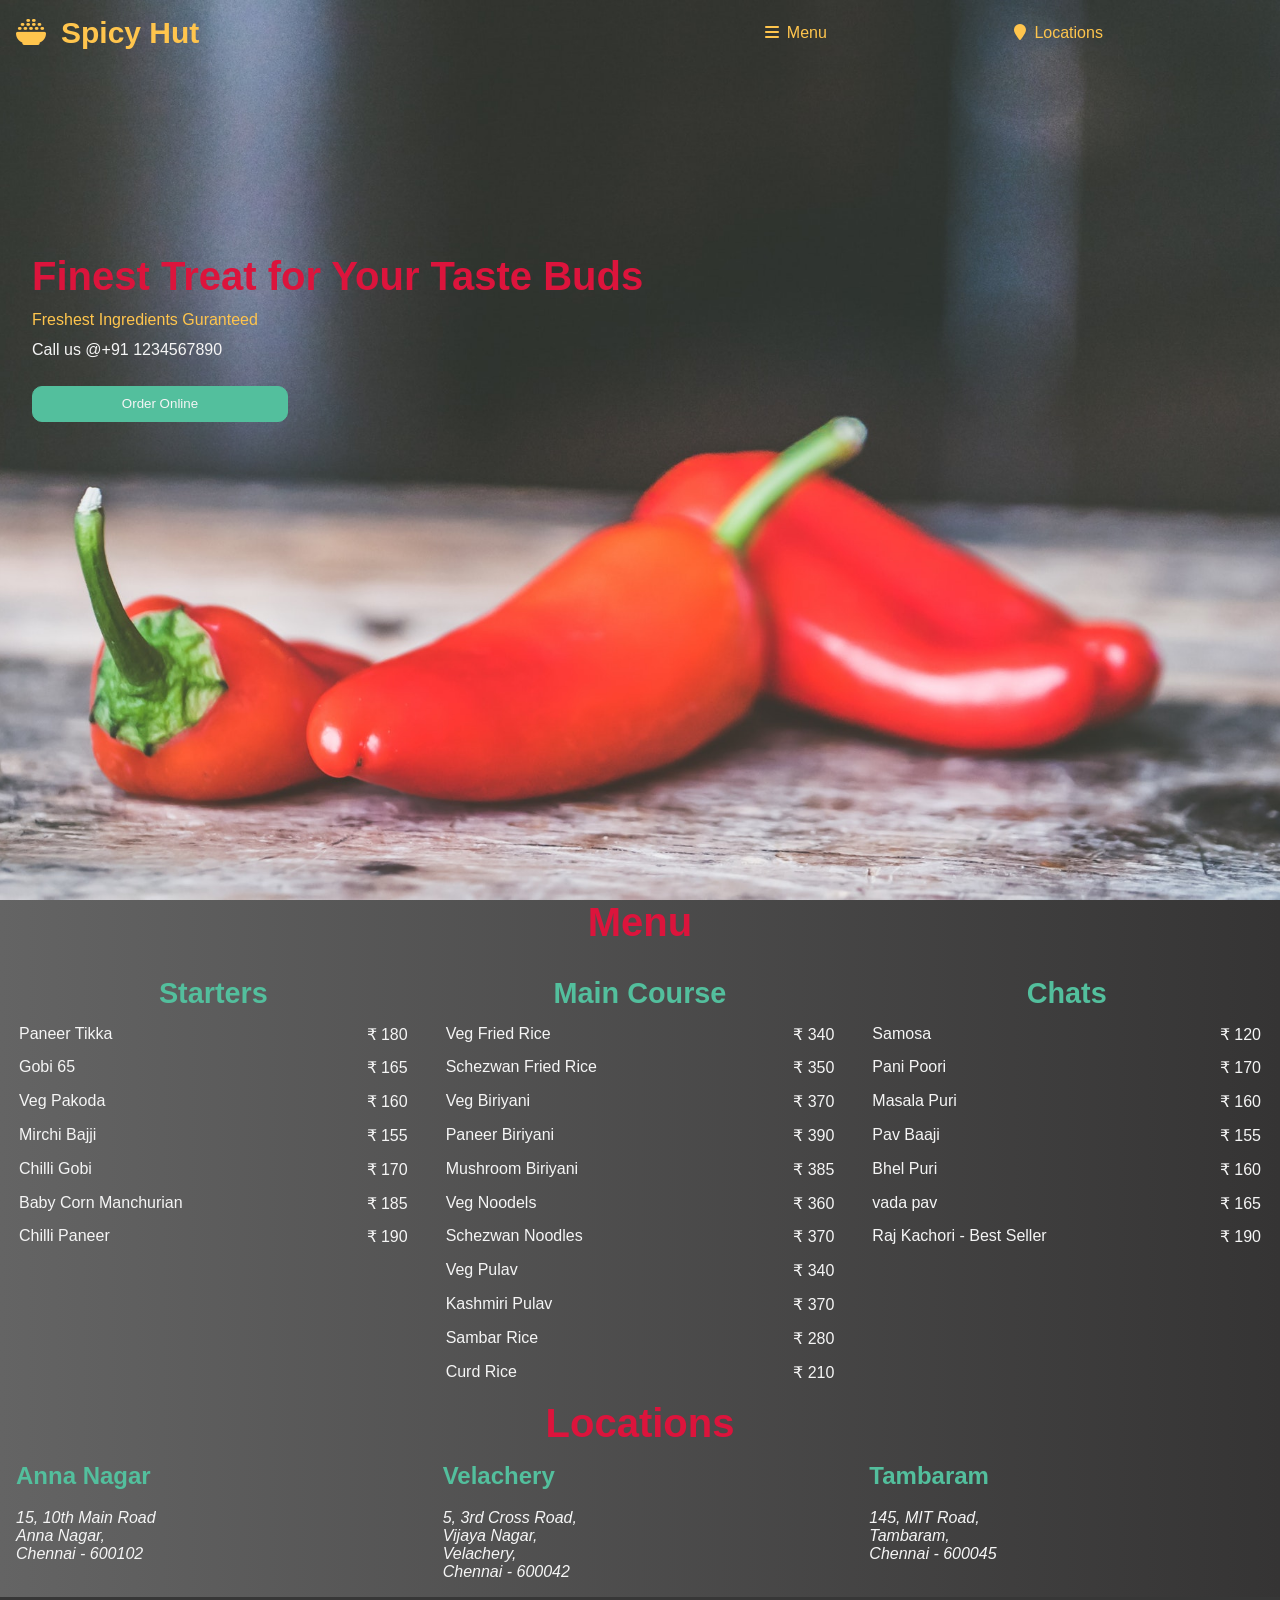
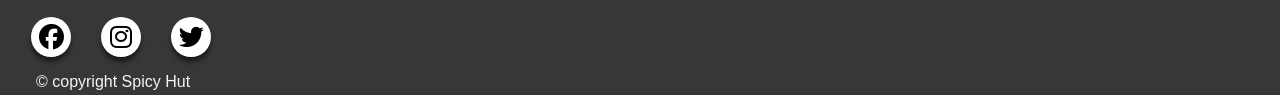
<file: index.html>
<!DOCTYPE html>
<html lang="en">
<head>
    <meta charset="UTF-8">
    <meta http-equiv="X-UA-Compatible" content="IE=edge">
    <meta name="viewport" content="width=device-width, initial-scale=1.0">
    <link rel="stylesheet" href="https://cdnjs.cloudflare.com/ajax/libs/font-awesome/6.1.2/css/all.min.css">
    <link rel="stylesheet" href="style.css">
    <link rel="icon" href="media/bowl-rice-solid-full.svg">
    <title>Spicy Hut - Restaurant in Chennai</title>
    <meta name="description" content="The best veg hotel in Chennai that always uses fresh high quality ingredients. Affordable price">
    
</head>
<body>
    <div class="landing">
        <header>
           <a href="index.html" id="logo"><h2><i class="fa-solid fa-bowl-rice"></i>Spicy Hut</h2></a>
           <nav>
            <a href="#menuheading"><i class="fa-solid fa-bars"></i>Menu</a>
            <a href="#locheading"><i class="fa-solid fa-location-pin"></i>Locations</a>
           </nav>
        </header>
        <div class="maintext">
            <div class="tagline1">
                Finest Treat for Your Taste Buds
            </div>
            <div class="tagline2">
                Freshest Ingredients Guranteed
            </div>
            <div class="callus">
                Call us @+91 1234567890         
            </div>
            <button onclick="openOrder()">Order Online</button>
        </div>
    </div>
    <section id="order">
        <h2>Order Online</h2>
        <form id="orderForm">
            <input type="text" id="name" placeholder="Your Name">
            <input type="tel" id="phone" placeholder="Phone Number">
            <input type="number" id="qty" placeholder="Quantity">
            <button type="submit">Place Order</button>
            <p id="error"></p>
        </form>
    </section>


    <h2 id="menuheading">Menu</h2>
    <div class="menu">
        <div class="starters">
            <table>
                <th colspan="2">Starters</th>
                <tr>
                    <td>Paneer Tikka</td>
                    <td>&#8377 180</td>
                </tr>
                <tr>
                    <td>Gobi 65</td>
                    <td>&#8377 165</td>
                </tr>
                <tr>
                    <td>Veg Pakoda</td>
                    <td>&#8377 160</td>
                </tr>
                <tr>
                    <td>Mirchi Bajji</td>
                    <td>&#8377 155</td>
                </tr>
                <tr>
                    <td>Chilli Gobi</td>
                    <td>&#8377 170</td>
                </tr>
                <tr>
                    <td>Baby Corn Manchurian</td>
                    <td>&#8377 185</td>
                </tr>
                <tr>
                    <td>Chilli Paneer</td>
                    <td>&#8377 190</td>
                </tr>
            </table>
        </div>
        <div class="maincourse">
            <table>
                <th colspan="2">Main Course</th>
                <tr>
                    <td>Veg Fried Rice</td>
                    <td>&#8377 340</td>
                </tr>
                <tr>
                    <td>Schezwan Fried Rice</td>
                    <td>&#8377 350</td>
                </tr>
                <tr>
                    <td>Veg Biriyani</td>
                    <td>&#8377 370</td>
                </tr>
                <tr>
                    <td>Paneer Biriyani</td>
                    <td>&#8377 390</td>
                </tr>
                <tr>
                    <td>Mushroom Biriyani</td>
                    <td>&#8377 385</td>
                </tr>
                <tr>
                    <td>Veg Noodels</td>
                    <td>&#8377 360</td>
                </tr>
                <tr>
                    <td>Schezwan Noodles</td>
                    <td>&#8377 370</td>
                </tr>
                <tr>
                    <td>Veg Pulav</td>
                    <td>&#8377 340</td>
                </tr>
                <tr>
                    <td>Kashmiri Pulav</td>
                    <td>&#8377 370</td>
                </tr>
                <tr>
                    <td>Sambar Rice</td>
                    <td>&#8377 280</td>
                </tr>
                <tr>
                    <td>Curd Rice</td>
                    <td>&#8377 210</td>
                </tr>
            </table>
        </div>
        <div class="chats">
            <table>
                <th colspan="2">Chats</th>
                <tr>
                    <td>Samosa</td>
                    <td>&#8377 120</td>
                </tr>
                <tr>
                    <td>Pani Poori</td>
                    <td>&#8377 170</td>
                </tr>
                <tr>
                    <td>Masala Puri</td>
                    <td>&#8377 160</td>
                </tr>
                <tr>
                    <td>Pav Baaji</td>
                    <td>&#8377 155</td>
                </tr>
                <tr>
                    <td>Bhel Puri</td>
                    <td>&#8377 160</td>
                </tr>
                <tr>
                    <td>vada pav</td>
                    <td>&#8377 165</td>
                </tr>
                <tr>
                    <td>Raj Kachori - Best Seller</td>
                    <td>&#8377 190</td>
                </tr>
            </table>
        </div>
    </div>
    <h2 id="locheading">Locations</h2>
    <div class="locations">
        <div class="annanagar">
            <h2>Anna Nagar</h2>
            <address>
                15, 10th Main Road</br>
                Anna Nagar,</br>
                Chennai - 600102
            </address>
        </div>
        <div class="velachery">
            <h2>Velachery</h2>
            <address>
                5, 3rd Cross Road,</br>
                Vijaya Nagar,</br>
                Velachery,</br>
                Chennai - 600042
            </address>
        </div>
        <div class="Tambaram">
            <h2>Tambaram</h2>
            <address>
                145, MIT Road,</br>
                Tambaram,</br>
                Chennai - 600045
            </address>
        </div>
    </div>    
    <footer>
        <div class="social-menu">
            <ul>
                <li><a href="#" target="blank"><i class="fab fa-facebook"></i></i></a></li>
                <li><a href="#" target="blank"><i class="fab fa-instagram"></i></a></li>
                <li><a href="#" target="blank"><i class="fab fa-twitter"></i></a></li>
            </ul>
        </div>
        <div id="copyright">&#169 copyright Spicy Hut</div>
    </footer>
    <script src="script.js"></script>
</body>
</html>
</file>
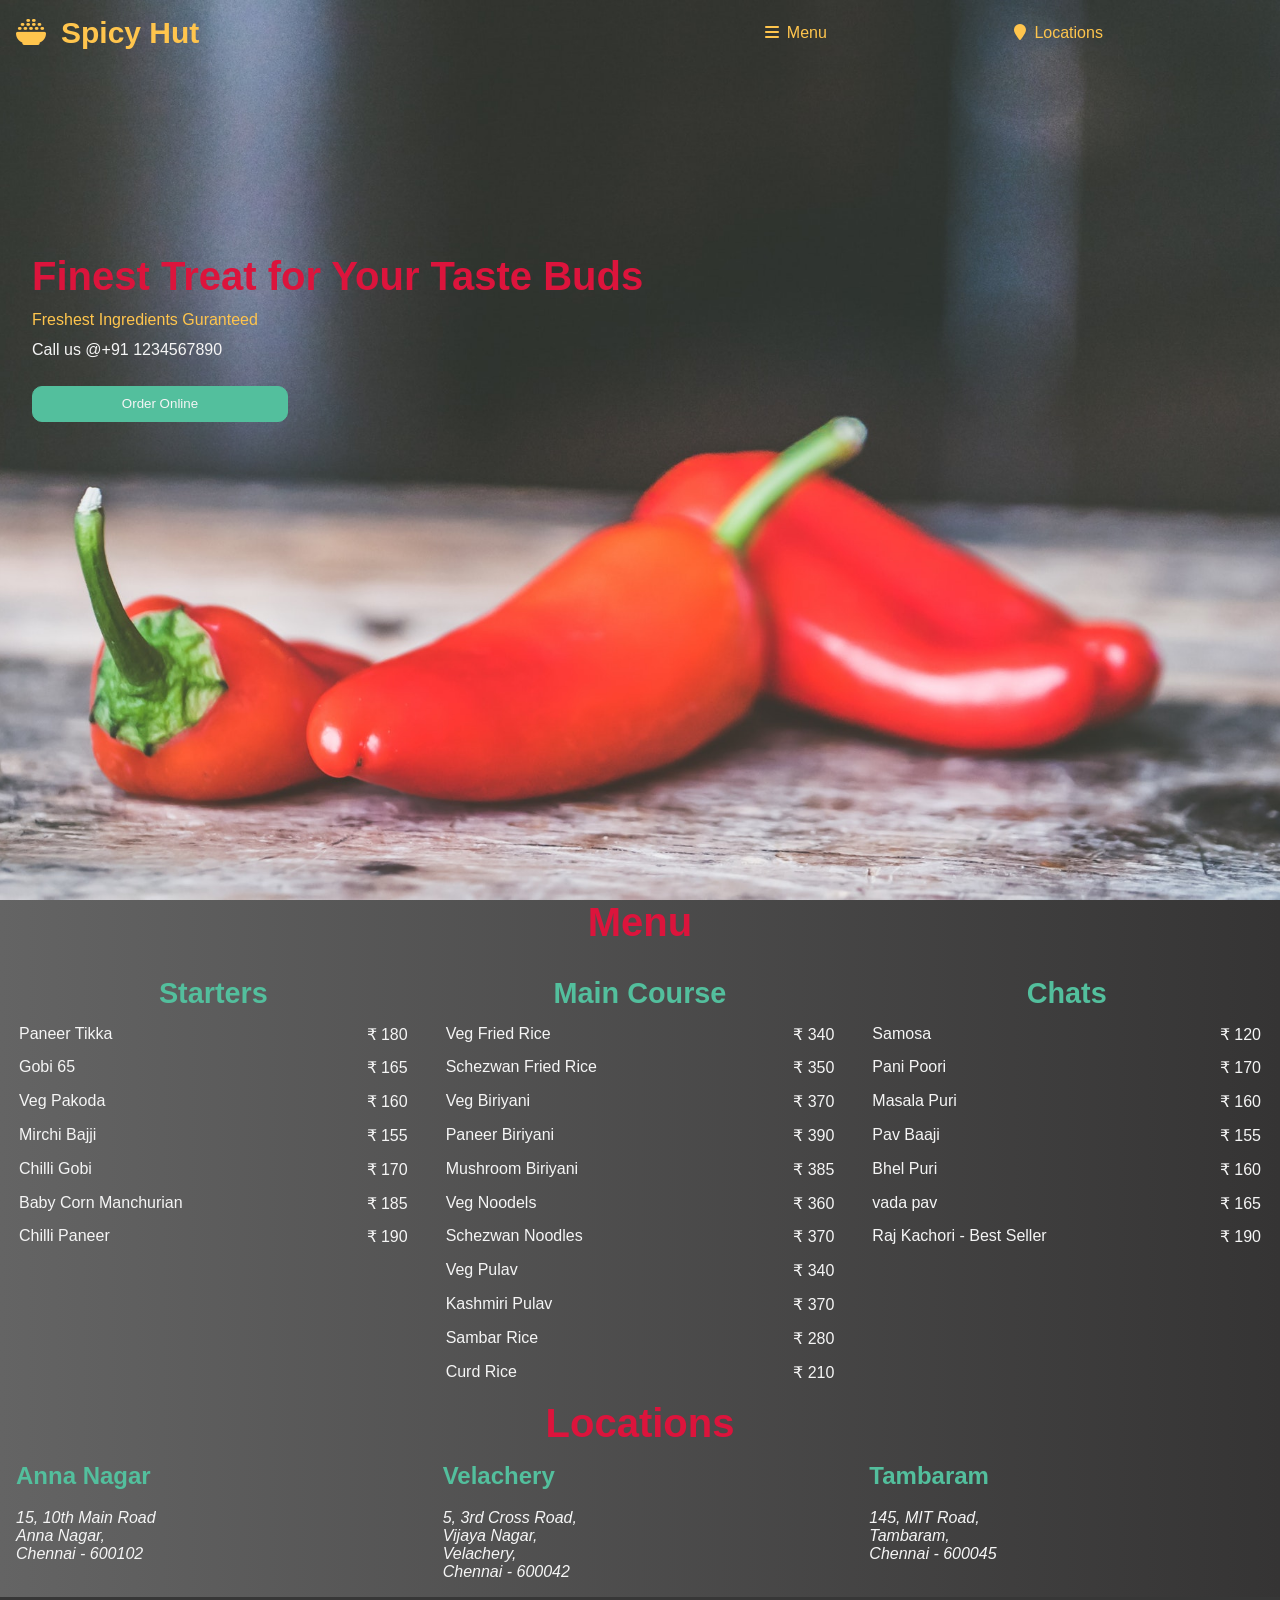
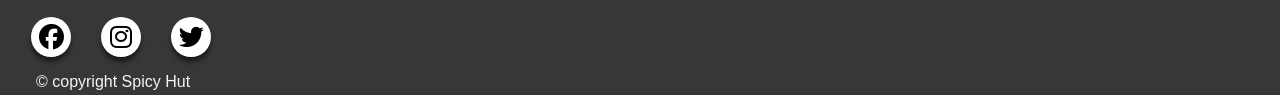
<file: Restaurant/index.html>
<!DOCTYPE html>
<html lang="en">
<head>
    <meta charset="UTF-8">
    <meta http-equiv="X-UA-Compatible" content="IE=edge">
    <meta name="viewport" content="width=device-width, initial-scale=1.0">
    <link rel="stylesheet" href="https://cdnjs.cloudflare.com/ajax/libs/font-awesome/6.1.2/css/all.min.css">
    <link rel="stylesheet" href="style.css">
    <link rel="icon" href="media/bowl-rice-solid-full.svg">
    <title>Spicy Hut - Restaurant in Chennai</title>
    <meta name="description" content="The best veg hotel in Chennai that always uses fresh high quality ingredients. Affordable price">
    
</head>
<body>
    <div class="landing">
        <header>
           <a href="index.html" id="logo"><h2><i class="fa-solid fa-bowl-rice"></i>Spicy Hut</h2></a>
           <nav>
            <a href="#menuheading"><i class="fa-solid fa-bars"></i>Menu</a>
            <a href="#locheading"><i class="fa-solid fa-location-pin"></i>Locations</a>
           </nav>
        </header>
        <div class="maintext">
            <div class="tagline1">
                Finest Treat for Your Taste Buds
            </div>
            <div class="tagline2">
                Freshest Ingredients Guranteed
            </div>
            <div class="callus">
                Call us @+91 1234567890         
            </div>
            <button onclick="openOrder()">Order Online</button>
        </div>
    </div>
    <section id="order">
        <h2>Order Online</h2>
        <form id="orderForm">
            <input type="text" id="name" placeholder="Your Name">
            <input type="tel" id="phone" placeholder="Phone Number">
            <input type="number" id="qty" placeholder="Quantity">
            <button type="submit">Place Order</button>
            <p id="error"></p>
        </form>
    </section>


    <h2 id="menuheading">Menu</h2>
    <div class="menu">
        <div class="starters">
            <table>
                <th colspan="2">Starters</th>
                <tr>
                    <td>Paneer Tikka</td>
                    <td>&#8377 180</td>
                </tr>
                <tr>
                    <td>Gobi 65</td>
                    <td>&#8377 165</td>
                </tr>
                <tr>
                    <td>Veg Pakoda</td>
                    <td>&#8377 160</td>
                </tr>
                <tr>
                    <td>Mirchi Bajji</td>
                    <td>&#8377 155</td>
                </tr>
                <tr>
                    <td>Chilli Gobi</td>
                    <td>&#8377 170</td>
                </tr>
                <tr>
                    <td>Baby Corn Manchurian</td>
                    <td>&#8377 185</td>
                </tr>
                <tr>
                    <td>Chilli Paneer</td>
                    <td>&#8377 190</td>
                </tr>
            </table>
        </div>
        <div class="maincourse">
            <table>
                <th colspan="2">Main Course</th>
                <tr>
                    <td>Veg Fried Rice</td>
                    <td>&#8377 340</td>
                </tr>
                <tr>
                    <td>Schezwan Fried Rice</td>
                    <td>&#8377 350</td>
                </tr>
                <tr>
                    <td>Veg Biriyani</td>
                    <td>&#8377 370</td>
                </tr>
                <tr>
                    <td>Paneer Biriyani</td>
                    <td>&#8377 390</td>
                </tr>
                <tr>
                    <td>Mushroom Biriyani</td>
                    <td>&#8377 385</td>
                </tr>
                <tr>
                    <td>Veg Noodels</td>
                    <td>&#8377 360</td>
                </tr>
                <tr>
                    <td>Schezwan Noodles</td>
                    <td>&#8377 370</td>
                </tr>
                <tr>
                    <td>Veg Pulav</td>
                    <td>&#8377 340</td>
                </tr>
                <tr>
                    <td>Kashmiri Pulav</td>
                    <td>&#8377 370</td>
                </tr>
                <tr>
                    <td>Sambar Rice</td>
                    <td>&#8377 280</td>
                </tr>
                <tr>
                    <td>Curd Rice</td>
                    <td>&#8377 210</td>
                </tr>
            </table>
        </div>
        <div class="chats">
            <table>
                <th colspan="2">Chats</th>
                <tr>
                    <td>Samosa</td>
                    <td>&#8377 120</td>
                </tr>
                <tr>
                    <td>Pani Poori</td>
                    <td>&#8377 170</td>
                </tr>
                <tr>
                    <td>Masala Puri</td>
                    <td>&#8377 160</td>
                </tr>
                <tr>
                    <td>Pav Baaji</td>
                    <td>&#8377 155</td>
                </tr>
                <tr>
                    <td>Bhel Puri</td>
                    <td>&#8377 160</td>
                </tr>
                <tr>
                    <td>vada pav</td>
                    <td>&#8377 165</td>
                </tr>
                <tr>
                    <td>Raj Kachori - Best Seller</td>
                    <td>&#8377 190</td>
                </tr>
            </table>
        </div>
    </div>
    <h2 id="locheading">Locations</h2>
    <div class="locations">
        <div class="annanagar">
            <h2>Anna Nagar</h2>
            <address>
                15, 10th Main Road</br>
                Anna Nagar,</br>
                Chennai - 600102
            </address>
        </div>
        <div class="velachery">
            <h2>Velachery</h2>
            <address>
                5, 3rd Cross Road,</br>
                Vijaya Nagar,</br>
                Velachery,</br>
                Chennai - 600042
            </address>
        </div>
        <div class="Tambaram">
            <h2>Tambaram</h2>
            <address>
                145, MIT Road,</br>
                Tambaram,</br>
                Chennai - 600045
            </address>
        </div>
    </div>    
    <footer>
        <div class="social-menu">
            <ul>
                <li><a href="#" target="blank"><i class="fab fa-facebook"></i></i></a></li>
                <li><a href="#" target="blank"><i class="fab fa-instagram"></i></a></li>
                <li><a href="#" target="blank"><i class="fab fa-twitter"></i></a></li>
            </ul>
        </div>
        <div id="copyright">&#169 copyright Spicy Hut</div>
    </footer>
    <script src="script.js"></script>
</body>
</html>
</file>
<file: style.css>
:root{
     --red:crimson;
    --green:#53BF9D;
    --yellow:#FFC54D;
    --white:whitesmoke;
}

body,h2{
    margin:0;
    font-family: Arial, Helvetica, sans-serif;
}

.landing{
    background-image: url('media/bg.jpg');
    background-size: cover;
    background-position: center;
    height:100vh;
    color:var(--white);
}

header a{
    text-decoration: none;
    color:var(--yellow);
    min-width: 120px; 
}

header{
    display:flex;
    flex-wrap:wrap;
    row-gap:1em;
    padding:1em;
}

#logo{
    flex:3;
    font-size:1.25em;
    min-width:260px;
}

nav{
    flex:2;
    display:flex;
    align-items: center;
}   

nav a{
    flex:1;
}

nav a:hover{
    color:var(--green);
}

header h2 i,nav a i{
    margin-right: .5em; 
}


.maintext{
    display:flex;
    flex-direction:column;
    height:50vh;
    justify-content: center;
    padding:2em;
}

.tagline1{
    color:var(--red);
    font-size:2.5em;
    font-weight: bolder;
}

.tagline2{
    color:var(--yellow);
}

.maintext div{
    margin-top:.75em;
}

.maintext button{
    width:20vw;
    margin-top:2em;
    border-radius:10px;
    padding:.7em;
    background-color: var(--green);
    color:var(--white);
    border: 1px solid var(--green);
}
#order {
    display: none;
    padding: 30px;
    background: #f4f4f4;
}

#orderForm {
    background: white;
    max-width: 400px;
    margin: auto;
    padding: 20px;
    border-radius: 10px;
}

#orderForm label {
    display: block;
    margin-top: 15px;
    font-weight: bold;
}

#orderForm input {
    width: 100%;
    padding: 8px;
    margin-top: 5px;
}

#orderForm button {
    width: 100%;
    margin-top: 20px;
}

#error {
    margin-top: 10px;
    font-weight: bold;
    color: crimson;
}


.menu{
    display:grid;
    grid-template-columns: repeat(auto-fit,minmax(320px,1fr));
    background:linear-gradient(to right,rgb(100, 100, 100),rgb(53, 52, 52));
    color:var(--white);
}

#menuheading,#locheading{
    background:linear-gradient(to right,rgb(100, 100, 100),rgb(53, 52, 52));
    font-size:2.5em;
    color:var(--red);
    display: flex;
    justify-content: center;
}

.menu th{
    color:var(--green);
    font-size: 1.8em;
}

table{
    width:100%;
    padding:1em;
}

.menu tr{
    display:flex;
    justify-content: center;
    margin-top:.8em;
}

.menu td:nth-child(1){
    flex:1;
    justify-self: left;
}


.menu td:nth-child(2){
    justify-self: right;
}

.maincourse{
    grid-row:span 2;
}

.locations{
    background:linear-gradient(to right,rgb(100, 100, 100),rgb(53, 52, 52));
    color:var(--white);
    display:flex;
    flex-wrap:wrap;
}

.locations h2{
    color:var(--green);
    margin-bottom: .8em;
}

.locations div{
    flex:1;
    padding:1em;
    min-width:220px;
}

footer{
    background-color: rgb(55, 55, 55);
    color:var(--white);
    padding:.25em 1em;
}

#copyright{
    margin-left:20px;
}
.social-menu ul{
    display: flex;
    padding:0;
}

.social-menu ul li{
    list-style: none;
    display:inline-block;
    margin: 0 15px;
}

.social-menu ul li .fab{
    font-size: 25px;
    line-height: 40px;
    transition: .3s;
    color: #000;
}

.social-menu ul li .fab:hover{
    color: #fff;
}

.social-menu ul li a{
    position: relative;
    display: block;
    width: 40px;
    height: 40px;
    border-radius: 50%;
    background-color: #fff;
    text-align: center;
    transition: .6s;
    box-shadow: 0 5px 4px rgba(0,0,0,.5);
}
    
.social-menu ul li a:hover{
    transform: translate(0, -10%);
}

.social-menu ul li:nth-child(1) a:hover{
    background-color: #4267B2;
}
.social-menu ul li:nth-child(2) a:hover{
    background-color: #E4405F;
}
.social-menu ul li:nth-child(3) a:hover{
    background-color: #00ACEE;
}
</file>
<file: Restaurant/style.css>
:root{
     --red:crimson;
    --green:#53BF9D;
    --yellow:#FFC54D;
    --white:whitesmoke;
}

body,h2{
    margin:0;
    font-family: Arial, Helvetica, sans-serif;
}

.landing{
    background-image: url('media/bg.jpg');
    background-size: cover;
    background-position: center;
    height:100vh;
    color:var(--white);
}

header a{
    text-decoration: none;
    color:var(--yellow);
    min-width: 120px; 
}

header{
    display:flex;
    flex-wrap:wrap;
    row-gap:1em;
    padding:1em;
}

#logo{
    flex:3;
    font-size:1.25em;
    min-width:260px;
}

nav{
    flex:2;
    display:flex;
    align-items: center;
}   

nav a{
    flex:1;
}

nav a:hover{
    color:var(--green);
}

header h2 i,nav a i{
    margin-right: .5em; 
}


.maintext{
    display:flex;
    flex-direction:column;
    height:50vh;
    justify-content: center;
    padding:2em;
}

.tagline1{
    color:var(--red);
    font-size:2.5em;
    font-weight: bolder;
}

.tagline2{
    color:var(--yellow);
}

.maintext div{
    margin-top:.75em;
}

.maintext button{
    width:20vw;
    margin-top:2em;
    border-radius:10px;
    padding:.7em;
    background-color: var(--green);
    color:var(--white);
    border: 1px solid var(--green);
}
#order {
    display: none;
    padding: 30px;
    background: #f4f4f4;
}

#orderForm {
    background: white;
    max-width: 400px;
    margin: auto;
    padding: 20px;
    border-radius: 10px;
}

#orderForm label {
    display: block;
    margin-top: 15px;
    font-weight: bold;
}

#orderForm input {
    width: 100%;
    padding: 8px;
    margin-top: 5px;
}

#orderForm button {
    width: 100%;
    margin-top: 20px;
}

#error {
    margin-top: 10px;
    font-weight: bold;
    color: crimson;
}


.menu{
    display:grid;
    grid-template-columns: repeat(auto-fit,minmax(320px,1fr));
    background:linear-gradient(to right,rgb(100, 100, 100),rgb(53, 52, 52));
    color:var(--white);
}

#menuheading,#locheading{
    background:linear-gradient(to right,rgb(100, 100, 100),rgb(53, 52, 52));
    font-size:2.5em;
    color:var(--red);
    display: flex;
    justify-content: center;
}

.menu th{
    color:var(--green);
    font-size: 1.8em;
}

table{
    width:100%;
    padding:1em;
}

.menu tr{
    display:flex;
    justify-content: center;
    margin-top:.8em;
}

.menu td:nth-child(1){
    flex:1;
    justify-self: left;
}


.menu td:nth-child(2){
    justify-self: right;
}

.maincourse{
    grid-row:span 2;
}

.locations{
    background:linear-gradient(to right,rgb(100, 100, 100),rgb(53, 52, 52));
    color:var(--white);
    display:flex;
    flex-wrap:wrap;
}

.locations h2{
    color:var(--green);
    margin-bottom: .8em;
}

.locations div{
    flex:1;
    padding:1em;
    min-width:220px;
}

footer{
    background-color: rgb(55, 55, 55);
    color:var(--white);
    padding:.25em 1em;
}

#copyright{
    margin-left:20px;
}
.social-menu ul{
    display: flex;
    padding:0;
}

.social-menu ul li{
    list-style: none;
    display:inline-block;
    margin: 0 15px;
}

.social-menu ul li .fab{
    font-size: 25px;
    line-height: 40px;
    transition: .3s;
    color: #000;
}

.social-menu ul li .fab:hover{
    color: #fff;
}

.social-menu ul li a{
    position: relative;
    display: block;
    width: 40px;
    height: 40px;
    border-radius: 50%;
    background-color: #fff;
    text-align: center;
    transition: .6s;
    box-shadow: 0 5px 4px rgba(0,0,0,.5);
}
    
.social-menu ul li a:hover{
    transform: translate(0, -10%);
}

.social-menu ul li:nth-child(1) a:hover{
    background-color: #4267B2;
}
.social-menu ul li:nth-child(2) a:hover{
    background-color: #E4405F;
}
.social-menu ul li:nth-child(3) a:hover{
    background-color: #00ACEE;
}
</file>
